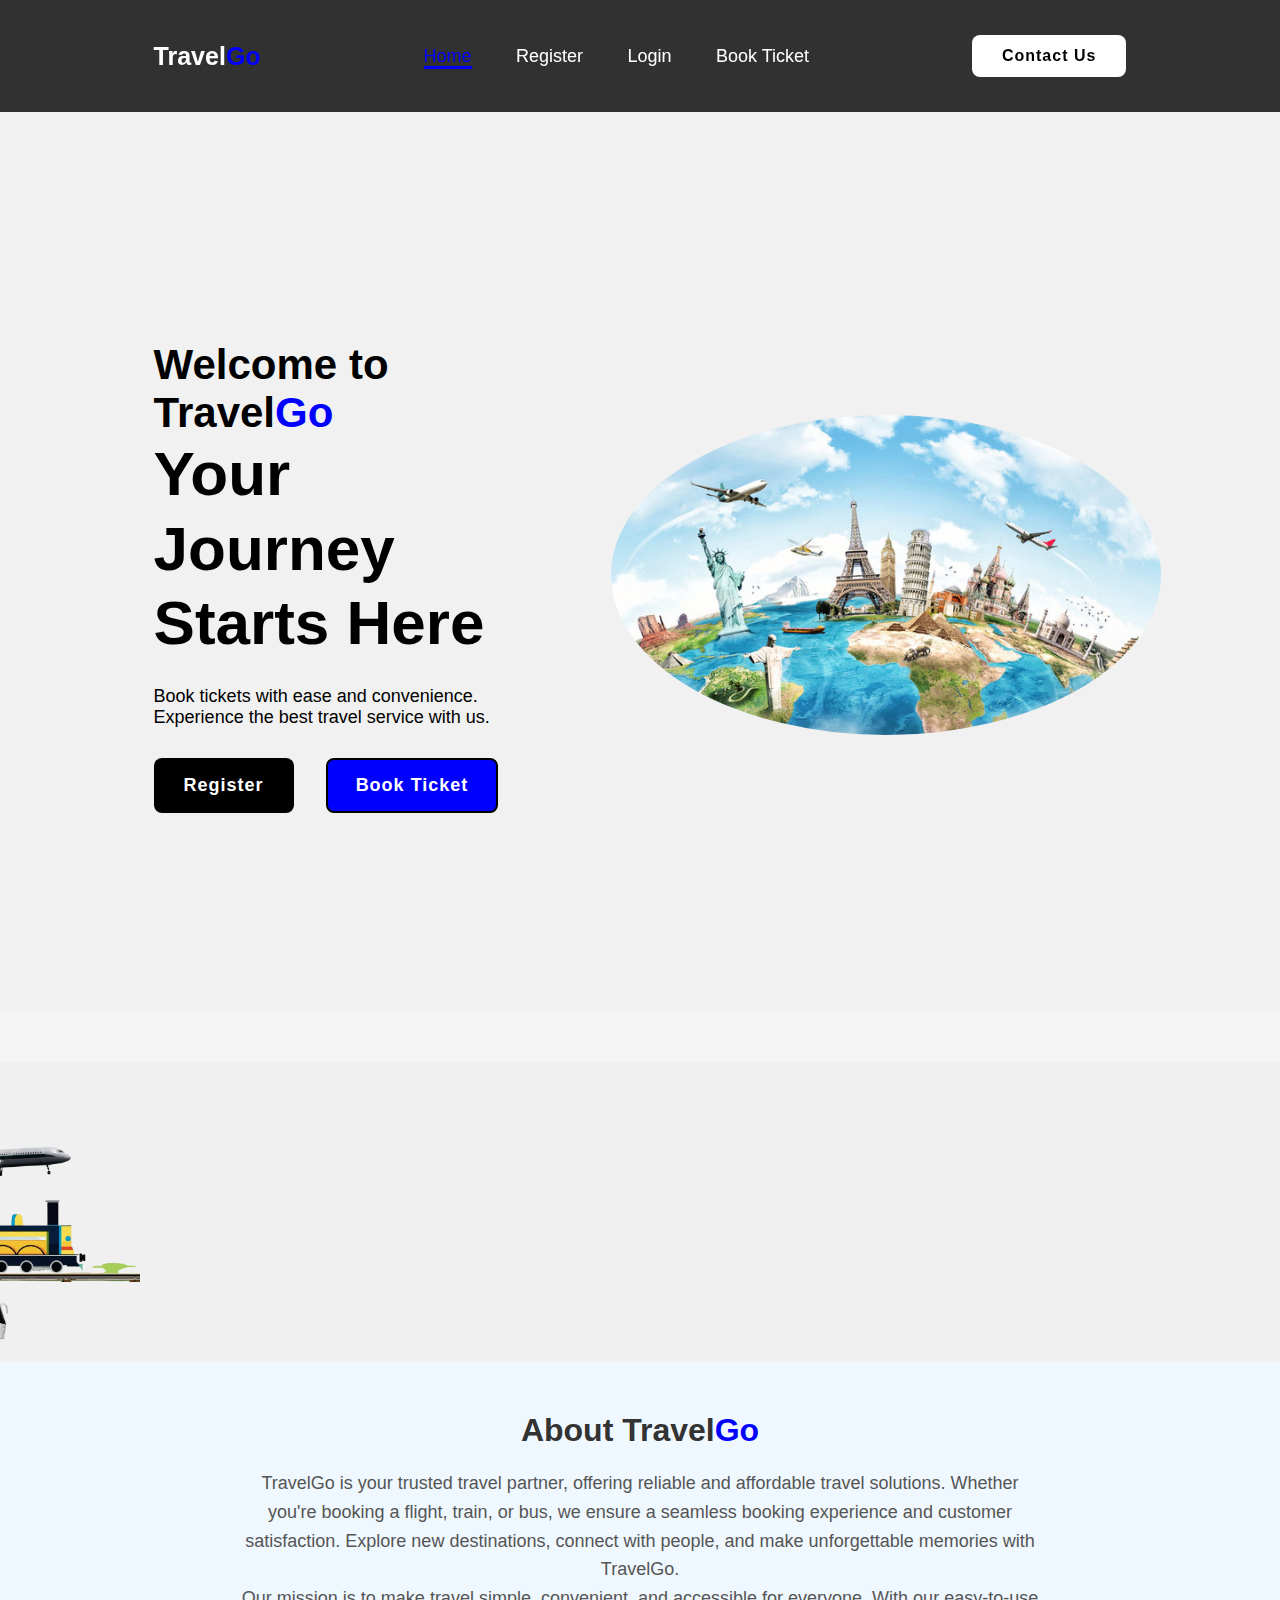
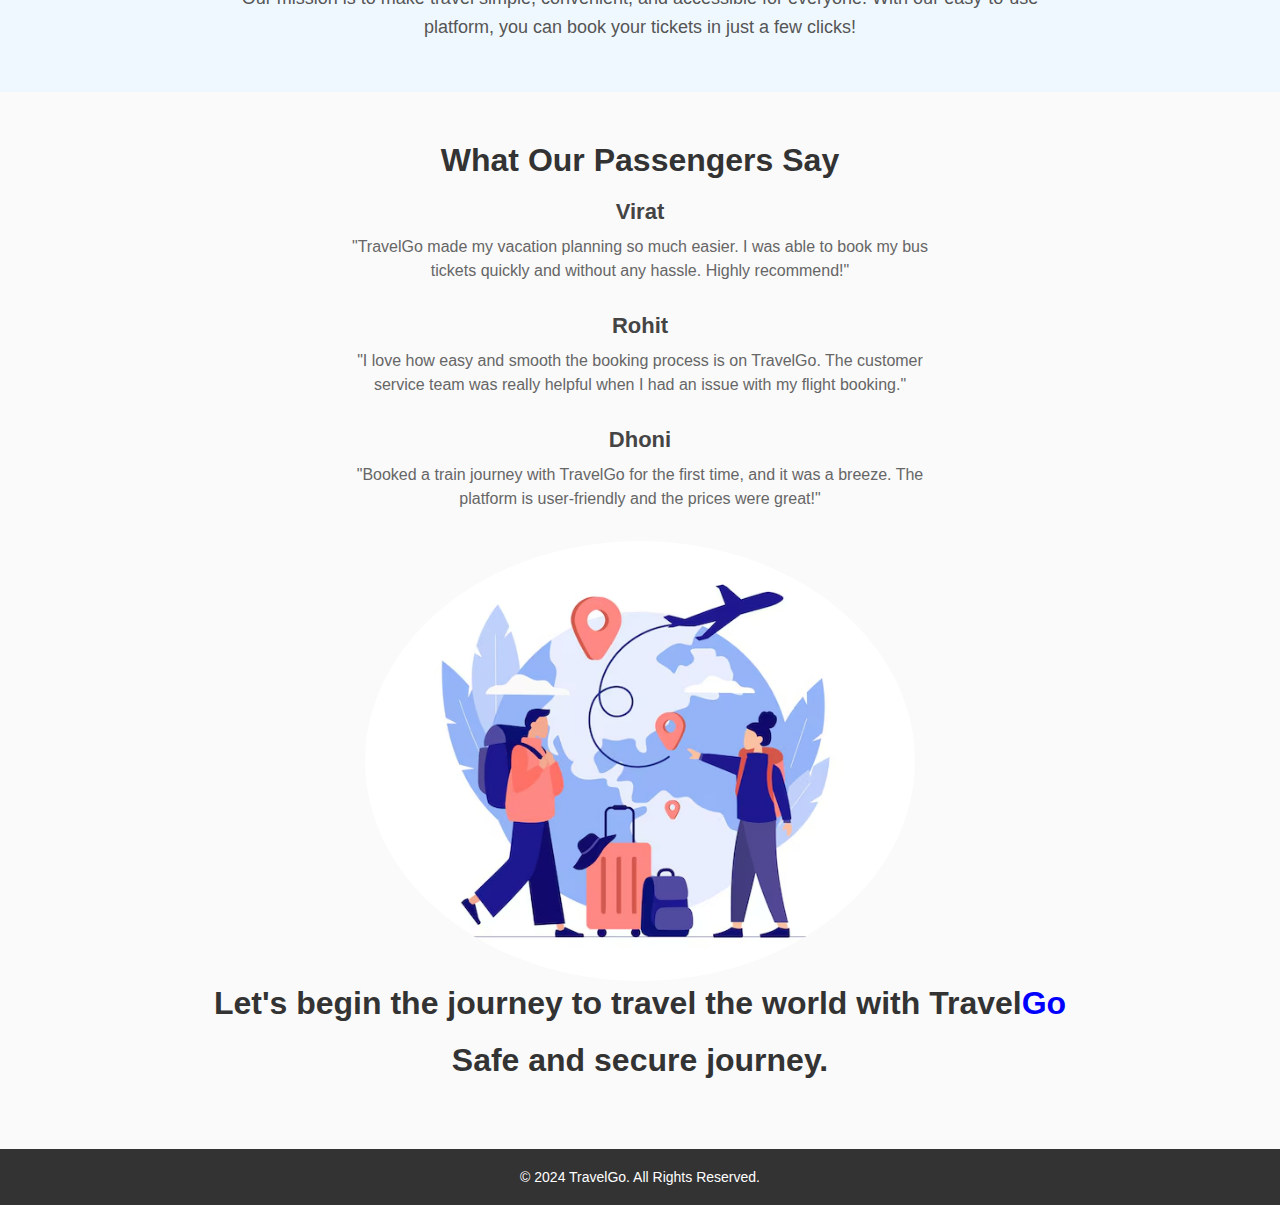
<file: msd/index.html>
<!DOCTYPE html>
<html lang="en">
<head>
    <meta charset="UTF-8">
    <meta name="viewport" content="width=device-width, initial-scale=1.0">
    <title>Travel Booking</title>
    <link rel="stylesheet" href="style.css">
</head>
<body>
    <header class="header">
        <div class="logo">Travel<span>Go</span></div>
        <nav class="navbar">
            <a href="index.html" class="active">Home</a>
            <a href="register.html">Register</a>
            <a href="login.html">Login</a>
            <a href="book.html">Book Ticket</a>
        </nav>
        <a href="#contact" class="contact">Contact Us</a>
    </header>

    <section class="home">
        <div class="home-content">
            <img src="flight1.png" alt="Flight" class="animated-flight">

            <h3>Welcome to Travel<span>Go</span></h3>
            <h1>Your Journey Starts Here</h1>
            <p>Book tickets with ease and convenience. Experience the best travel service with us.</p>
            <div class="btn-box">
                <a href="register.html" class="btn-1">Register</a>
                <a href="book.html" class="btn-2">Book Ticket</a>
            </div>
        </div>
        <div class="img-box">
            <img src="bus.jpg" alt="Travel Image">
        </div>
    </section>

    <section class="animation-section">
        <div class="animation-container">
            <img src="flight.jpg.png" alt="Flight" class="animated-flight">
            <img src="train.jpg.png" alt="Train" class="animated-train">
            <img src="bus1.jpg.png" alt="Bus" class="animated-bus">
        </div>
    </section>

    <section class="about-section">
        <div class="about-content">
            <h2>About Travel<span>Go</span></h2>
            <p>TravelGo is your trusted travel partner, offering reliable and affordable travel solutions. Whether you're booking a flight, train, or bus, we ensure a seamless booking experience and customer satisfaction. Explore new destinations, connect with people, and make unforgettable memories with TravelGo.</p>
            <p>Our mission is to make travel simple, convenient, and accessible for everyone. With our easy-to-use platform, you can book your tickets in just a few clicks!</p>
        </div>
    </section>

    <section class="reviews-section">
        <div class="reviews-content">
            <h2>What Our Passengers Say</h2>
            <div class="review">
                <h3>Virat</h3>
                <p>"TravelGo made my vacation planning so much easier. I was able to book my bus tickets quickly and without any hassle. Highly recommend!"</p>
            </div>
            <div class="review">
                <h3>Rohit</h3>
                <p>"I love how easy and smooth the booking process is on TravelGo. The customer service team was really helpful when I had an issue with my flight booking."</p>
            </div>
            <div class="review">
                <h3>Dhoni</h3>
                <p>"Booked a train journey with TravelGo for the first time, and it was a breeze. The platform is user-friendly and the prices were great!"</p>
            </div>
            <div class="img-box">
                <img src="travel2.jpg" alt="Travel Image">
                <h2>Let's begin the journey to travel the world with Travel<span>Go</span></h2>
                <h2>Safe and secure journey.</h2>
            </div>
        </div>
    </section>

    <footer class="footer">
        <p>&copy; 2024 TravelGo. All Rights Reserved.</p>
    </footer>
    
</body>
</html>
</file>
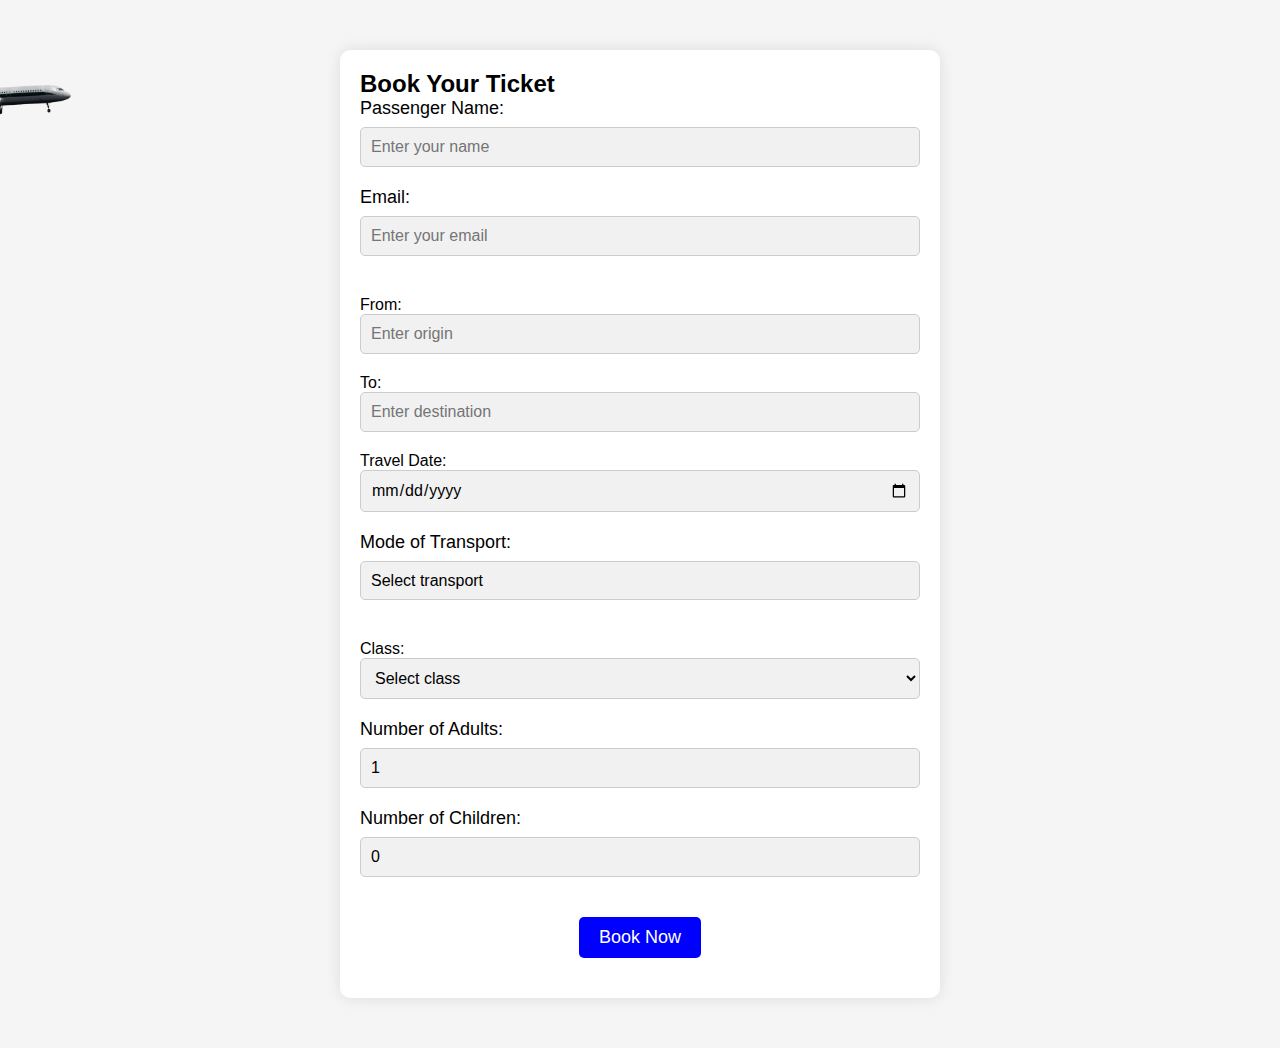
<file: msd/book.html>
<!DOCTYPE html>
<html lang="en">
<head>
    <meta charset="UTF-8">
    <meta name="viewport" content="width=device-width, initial-scale=1.0">
    <title>Book Your Ticket</title>
    <link rel="stylesheet" href="style.css">
    <script>
        function validateForm() {
            var name = document.getElementById('name').value;
            var email = document.getElementById('email').value;
            var from = document.getElementById('from').value;
            var to = document.getElementById('to').value;
            var date = document.getElementById('date').value;
            var transport = document.getElementById('transport').value;
            var adults = document.getElementById('adults').value;

            if (name === "") {
                alert("Please enter your name.");
                return false;
            }

            var emailPattern = /^[a-zA-Z0-9._-]+@[a-zA-Z0-9.-]+\.[a-zA-Z]{2,4}$/;
            if (!emailPattern.test(email)) {
                alert("Please enter a valid email address.");
                return false;
            }

            if (from === "") {
                alert("Please enter your origin.");
                return false;
            }

            if (to === "") {
                alert("Please enter your destination.");
                return false;
            }

            if (date === "") {
                alert("Please select your travel date.");
                return false;
            }

            if (transport === "") {
                alert("Please select a mode of transport.");
                return false;
            }

            if (adults < 1) {
                alert("There must be at least one adult.");
                return false;
            }

            document.getElementById('success-message').innerText = "Successfully booked your tickets!";
            return true;
        }

        function updateClasses() {
            var transport = document.getElementById('transport').value;
            var classesSelect = document.getElementById('classes');

            classesSelect.innerHTML = ''; // Clear the options

            if (transport === 'flight') {
                addOption(classesSelect, 'Economy');
                addOption(classesSelect, 'Premium Economy');
                addOption(classesSelect, 'Business');
                addOption(classesSelect, 'First Class');
            } else if (transport === 'train') {
                addOption(classesSelect, 'Sleeper');
                addOption(classesSelect, 'AC 3-Tier');
                addOption(classesSelect, 'AC 2-Tier');
                addOption(classesSelect, 'First Class AC');
            } else if (transport === 'bus') {
                addOption(classesSelect, 'Non AC Sleeper');
                addOption(classesSelect, 'AC Sleeper');
                addOption(classesSelect, 'Seater');
            }
        }

        function addOption(selectElement, optionText) {
            var option = document.createElement('option');
            option.value = optionText.toLowerCase();
            option.text = optionText;
            selectElement.appendChild(option);
        }
    </script>
</head>
<body>
    <img src="flight.jpg.png" alt="Flight" class="animated-flight">

    <div class="container">
        <h2>Book Your Ticket</h2>
        
        <div class="passenger-details">
            <label for="name">Passenger Name:</label>
            <input type="text" id="name" name="name" placeholder="Enter your name" required>

            <label for="email">Email:</label>
            <input type="email" id="email" name="email" placeholder="Enter your email" required>
        </div>

        <div class="travel-details">
            <label for="from">From:</label>
            <input type="text" id="from" name="from" placeholder="Enter origin" required>

            <label for="to">To:</label>
            <input type="text" id="to" name="to" placeholder="Enter destination" required>

            <label for="date">Travel Date:</label>
            <input type="date" id="date" name="date" required>
        </div>

        <div class="mode-of-transport">
            <label for="transport">Mode of Transport:</label>
            <select id="transport" name="transport" onchange="updateClasses()" required>
                <option value="" disabled selected>Select transport</option>
                <option value="flight">Flight</option>
                <option value="train">Train</option>
                <option value="bus">Bus</option>
            </select>
        </div>

        <!-- Classes Section based on Mode of Transport -->
        <div class="class-section">
            <label for="classes">Class:</label>
            <select id="classes" name="classes" required>
                <option value="" disabled selected>Select class</option>
            </select>
        </div>

        <div class="passenger-count">
            <label for="adults">Number of Adults:</label>
            <input type="number" id="adults" name="adults" min="1" value="1" required>

            <label for="children">Number of Children:</label>
            <input type="number" id="children" name="children" min="0" value="0">
        </div>

        <div class="submit-btn">
            <button type="button" onclick="validateForm()">Book Now</button>
        </div>

        <div id="success-message" style="color: green; margin-top: 20px;"></div>
    </div>
    
</body>
</html>
</file>
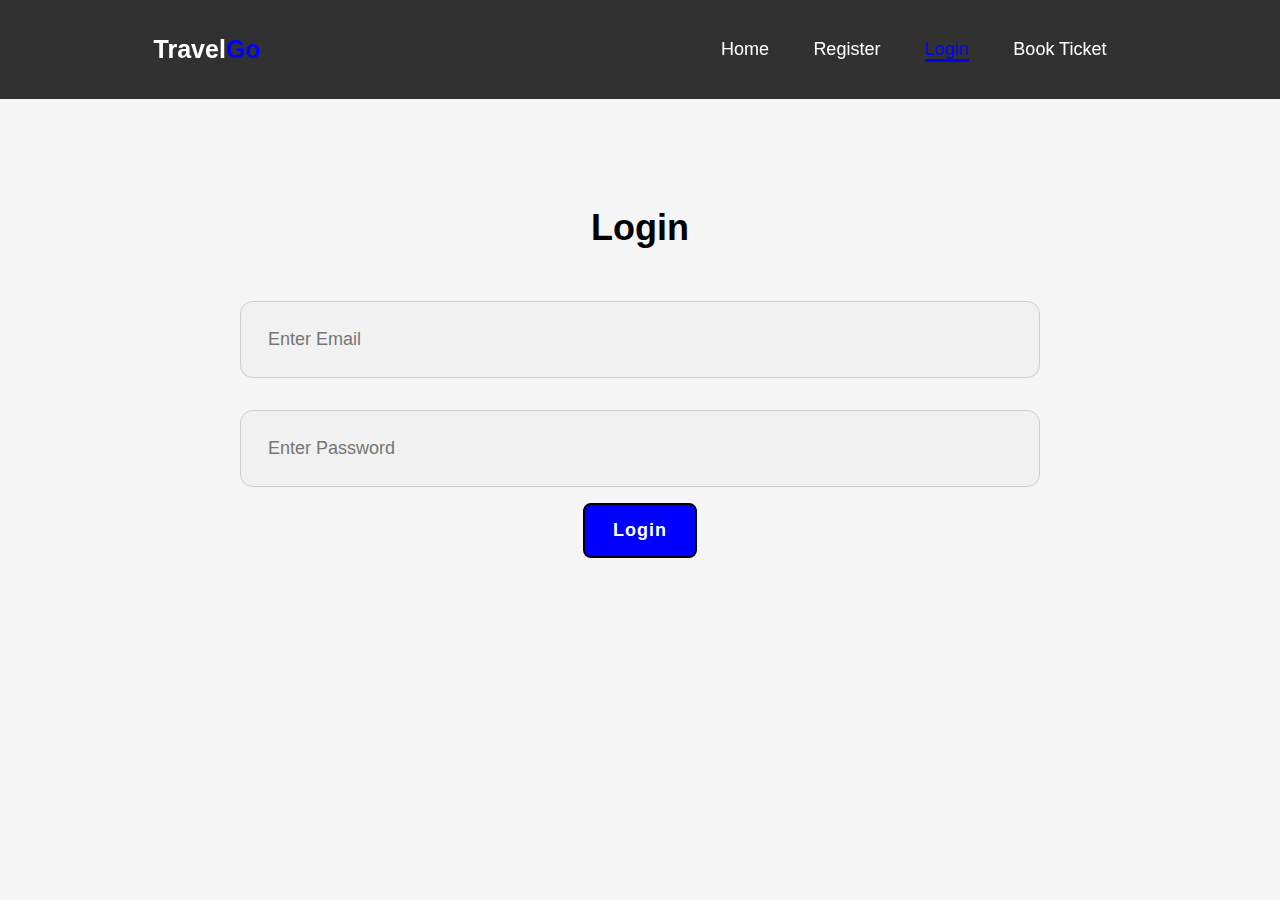
<file: msd/login.html>
<!DOCTYPE html>
<html lang="en">
<head>
    <meta charset="UTF-8">
    <meta name="viewport" content="width=device-width, initial-scale=1.0">
    <title>Login</title>
    <link rel="stylesheet" href="style.css">
</head>
<body>
    <header class="header">
        <div class="logo">Travel<span>Go</span></div>
        <nav class="navbar">
            <a href="index.html">Home</a>
            <a href="register.html">Register</a>
            <a href="login.html" class="active">Login</a>
            <a href="book.html">Book Ticket</a>
        </nav>
    </header>

    <section class="contact-form">
        <h2>Login</h2>
        
        <form action="#">
            <div class="input-box">
                <input type="email" placeholder="Enter Email" required>
                <input type="password" placeholder="Enter Password" required>
                <button type="submit" class="btn-2">Login</button>
            </div>
        </form>
    </section>
</body>
</html>
</file>
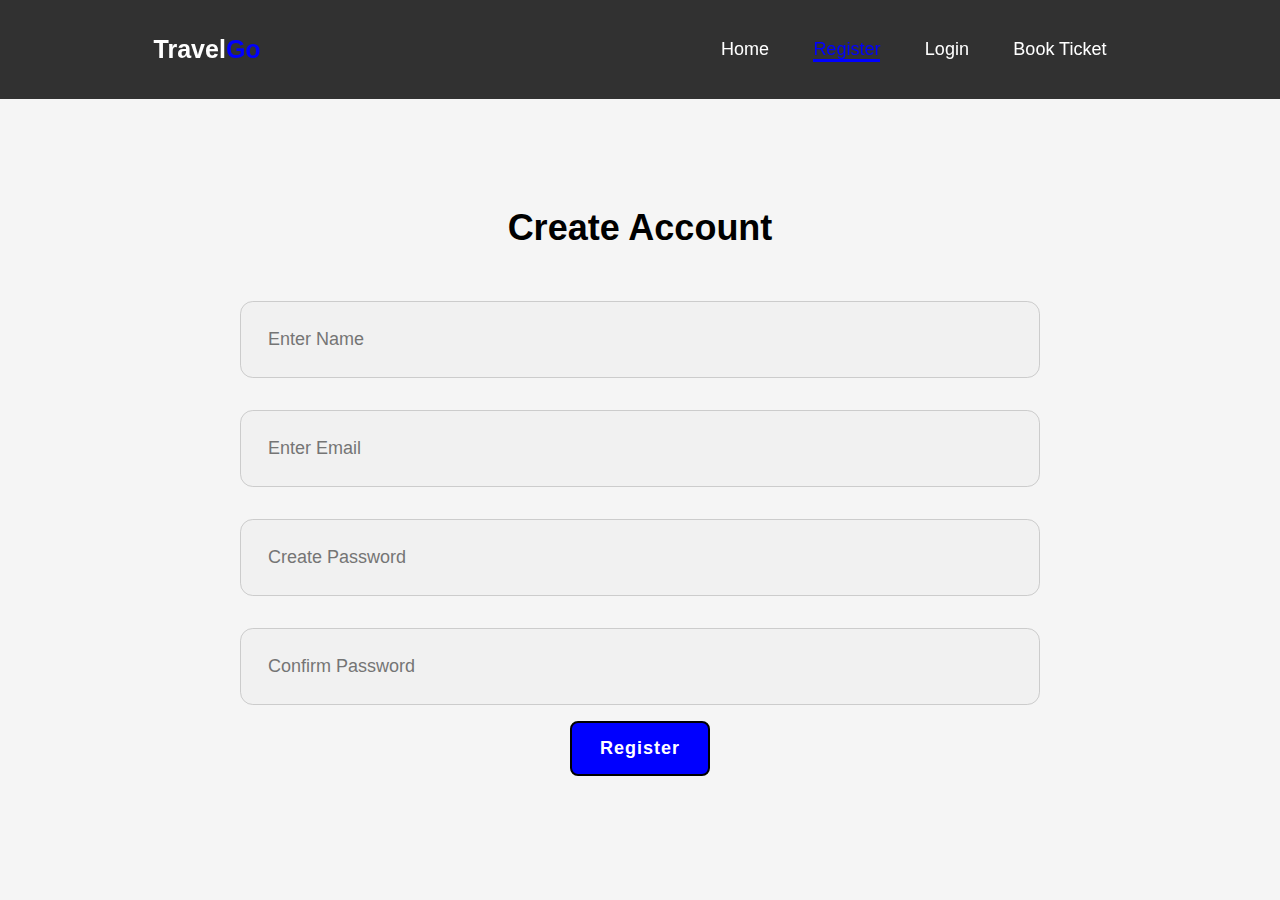
<file: msd/register.html>
<!DOCTYPE html>
<html lang="en">
<head>
    <meta charset="UTF-8">
    <meta name="viewport" content="width=device-width, initial-scale=1.0">
    <title>Register</title>
    <link rel="stylesheet" href="style.css">
</head>
<body>
    <header class="header">
        <div class="logo">Travel<span>Go</span></div>
        <nav class="navbar">
            <a href="index.html">Home</a>
            <a href="register.html" class="active">Register</a>
            <a href="login.html">Login</a>
            <a href="book.html">Book Ticket</a>
        </nav>
    </header>

    <section class="contact-form">
        <h2>Create Account</h2>
        <form action="#">
            <div class="input-box">
                <input type="text" placeholder="Enter Name" required>
                <input type="email" placeholder="Enter Email" required>
                <input type="password" placeholder="Create Password" required>
                <input type="password" placeholder="Confirm Password" required>
                <button type="submit" class="btn-2">Register</button>

                
            </div>
        </form>
    </section>
    
</body>
</html>
</file>
<file: msd/style.css>
/* General Styles */
* {
    margin: 0;
    padding: 0;
    box-sizing: border-box;
    font-family: 'Poppins', sans-serif; 
    text-decoration: none;
    list-style: none;
}
body {
    
    background-color: #f5f5f5;
    color: black;
}

/* Header Styles */
.header {
    /*position: fixed;*/
    top: 0;
    left: 0;
    width: 100%;
    padding: 35px 12%;
    background: rgba(0, 0, 0, 0.8);
    display: flex;  
    backdrop-filter: blur(10px); 
    justify-content: space-between;
    align-items: center;
    z-index: 100;
}
.logo {
    font-size: 25px;
    color: white;
    font-weight: 600;
    transition: 0.3s ease;
}
.logo:hover {
    color: blue;
    text-shadow: 0 0 25px blue,
                 0 0 50px blue;
    transform: scale(1.1);
}
span {
    color: blue;
}
.navbar a {
    font-size: 18px;
    color: white;
    font-weight: 500;
    margin: 0 20px;
    border-bottom: 3px solid transparent;
    transition: 0.3s ease;
}
.navbar a:hover,
.navbar a.active {
    color: blue;
    border-bottom: 3px solid blue;
}
.contact {
    padding: 10px 28px;
    background-color: white;
    color: black;
    border: 2px solid transparent;
    border-radius: 8px;
    font-size: 16px;
    letter-spacing: 1px;
    font-weight: 600;
    transition: 0.3s ease;
}
.contact:hover {
    background-color: blue; 
    box-shadow: 0 0 25px blue; 
    color: white
}

/* Home Page Styles */
.home {
    width: 100%;
    min-height: 100vh;  
    background: rgb(241, 241, 241);
    
    display: flex;
    align-items: center;
    gap: 7em;
    padding: 30px 12% 0;
}
.home-content {
    max-width: 800px;
}
.home-content h3 {
    font-size: 42px;
}
.home-content h1 {
    font-size: 62px;
    line-height: 1.2;
}
.home-content p {
    font-size: 18px;
    margin: 25px 0 30px;
}
.btn-box {
    width: 345px;
    display: flex;
    gap: 2em;
}
.btn-1 {
    padding: 15px 28px;
    background-color: black;
    color: white;
    border: 2px solid transparent;
    border-radius: 8px;
    font-size: 18px;
    letter-spacing: 1px;
    font-weight: 600;
    transition: 0.3s ease;
    cursor: pointer;
}
.btn-1:hover {
    background-color: white;
    color: black;
    border: 2px solid black; 
}
.btn-2 {
    padding: 15px 28px;
    background-color: blue; 
    color: white;
    border: 2px solid black;
    border-radius: 8px;
    font-size: 18px;
    letter-spacing: 1px;
    font-weight: 600;
    transition: 0.3s ease;
    cursor: pointer;
}
.btn-2:hover {
    background-color: white;
    color: blue;
}
.img-box img {
    border-radius: 50%;
    width: 550px;
}

/* About Section Styles */
.about {
    display: flex;
    justify-content: center;
    align-items: center;
    padding: 12% 8%;
    gap: 10em;
    background: black;
}
.about-img img {
    position: relative;
    width: 550px;
    box-shadow: 0 0 25px blue, 0 0 50px blue; /* Corrected box-shadow syntax */
    border-radius: 50%;
}
.about-content h2 {
    text-align: center;
    color: white;
    font-size: 42px;
}
.about-content p {
    color: white;
    font-size: 20px;
    margin: 2em 0 3em;
}

/* Contact Form Styles */
.contact-form h2 {
    text-align: center;
    margin-top: 3em;
    margin-bottom: 1em;
    font-size: 36px;
}
.contact-form form {
    max-width: 50em;
    margin: 1rem auto;
    text-align: center;
    margin-bottom: 3em;
}
.contact-form .input-box {
    display: flex;
    justify-content: center;
    flex-wrap: wrap;
}
.contact-form .input-box input,
.contact-form .input-box textarea {
    width: 100%;
    padding: 1.5em;
    font-size: 18px;
    color: black;
    background: rgb(241, 241, 241);
    border-radius: 0.8rem;
    margin: 1rem 0;
    resize: none;
}

/* Footer Styles */
.footer {
    position: relative;
    bottom: 0;
    width: 100%;
    padding: 40px 0;
    background-color: black;
}
.footer {
    background-color: rgb(240, 248, 255);
    padding: 40px 0;
    text-align: center; 
}
.social {
    display: flex;
    justify-content: center; 
    margin-top: 20px;
}
.social i:hover {
    transform: scale(1.5);  
}
.social i {
    height: 20px;
    width: 20px;
    border-radius: 50%;
    margin: 0 15px; 
}
.list {
    display: flex;
    justify-content: center; 
    flex-wrap: wrap; /* Allows items to wrap on smaller screens */
    padding: 20px 0;
}
.list li {
    margin: 0 15px; /* Adds space between list items */
}
.copyright {
    margin-top: 20px;
    color: black; /* Adjust this color to match your theme */
}

/* Booking Page Styles */

.container {
    max-width: 600px;
    margin: 50px auto;
    padding: 20px;
    background-color: #fff;
    border-radius: 10px;
    box-shadow: 0 0 15px rgba(0, 0, 0, 0.1);
}
.passenger-details,
.mode-of-transport,
.class-options,
.passenger-count {
    margin-bottom: 20px;
}
.passenger-details label,
.mode-of-transport label,
.class-options label,
.passenger-count label {
    font-size: 18px;
    display: block;
    margin-bottom: 8px;
    color: black;
}
input,
select {
    width: 100%;
    padding: 10px;
    font-size: 16px;
    background-color: #f1f1f1;
    border: 1px solid #ccc;
    border-radius: 5px;
    margin-bottom: 20px;
}
.class-options {
    display: flex;
    justify-content: space-between;
}
.class-options div {
    width: 30%;
}
.submit-btn {
    text-align: center;
}
.submit-btn button {
    padding: 10px 20px;
    background-color: blue;
    color: white;
    border: none;
    border-radius: 5px;
    font-size: 18px;
    cursor: pointer;
}
.submit-btn button:hover {
    background-color: darkblue; /* Change hover color for submit button */
}

/* Hide classes initially */
#flight-classes,
#train-classes,
#bus-classes {
    display: none;
}

/* Show relevant classes based on transport selection */
#transport {
    appearance: none;
}

#transport:valid + .class-options #flight-classes {
    display: block;
}

#transport:valid + .class-options #train-classes {
    display: block;
}

#transport:valid + .class-options #bus-classes {
    display: block;
}

/* Scrollbar Styles */
::-webkit-scrollbar {
    width: 15px;
}

::-webkit-scrollbar-thumb {
    background-color: blue; 
    border-radius: 10px; 
}

::-webkit-scrollbar-track {
    background-color: rgba(0, 0, 0, 0.6); 
    border-radius: 10px;  
}

/* Education and Projects Section Styles */
.education {
    background-color: #f1f1f1;
    padding: 12% 8%;
    text-align: center;
}
.education .heading {
    font-size: 36px;
    color: black;
    margin-bottom: 2em;
}
.education .heading span {
    color: blue; /* Change heading span color to blue */
}
.education-content {
    display: flex;
    flex-direction: column;
    gap: 2em;
}
.education-item {
    background-color: white;
    padding: 2em;
    border-radius: 10px;
    box-shadow: 0 0 15px rgba(0, 0, 0, 0.1);
}
.project {
    display: flex;
    justify-content: space-between;
    align-items: center;
}
.project img {
    width: 100px;
    height: auto;
    border-radius: 5px;
}
.project-info {
    flex-grow: 1;
    margin-left: 1em;
}
.project-info h3 {
    font-size: 24px;
    color: black;
}
.project-info p {
    color: #666;
    margin: 0.5em 0;
}
.footer {
    text-align: center;
    padding: 20px;
    background-color: #f0f0f0;
    color: #333;
    position: fixed;
    width: 100%;
    bottom: 0;
    left: 0;
}

.footer p {
    margin: 0;
    font-size: 14px;
}
/* About Section Styling */
.about-section {
    background-color: #f0f8ff;
    padding: 50px;
    text-align: center;
}

.about-section h2 {
    font-size: 32px;
    color: #333;
    margin-bottom: 20px;
}

.about-section p {
    font-size: 18px;
    color: #555;
    line-height: 1.6;
    max-width: 800px;
    margin: 0 auto;
}

/* Reviews Section Styling */
.reviews-section {
    background-color: #fafafa;
    padding: 50px;
    text-align: center;
}

.reviews-section h2 {
    font-size: 32px;
    color: #333;
    margin-bottom: 20px;
}

.review {
    margin-bottom: 30px;
}

.review h3 {
    font-size: 22px;
    color: #444;
    margin-bottom: 10px;
}

.review p {
    font-size: 16px;
    color: #666;
    line-height: 1.5;
    max-width: 600px;
    margin: 0 auto;
}

/* Footer Styling */
.footer {
    text-align: center;
    padding: 20px;
    background-color: #333;
    color: #fff;
    position: relative;
    bottom: 0;
    width: 100%;
}
































/*/* Increase the height of the animation section */
.animation-section {
    margin-top: 50px;
    position: relative;
    height: 300px; /* Increased size */
    background-color: #f0f0f0;
    overflow: hidden;
}

.animation-container {
    position: relative;
    width: 100%;
    height: 100%;
}

.animated-flight, .animated-train, .animated-bus {
    position: absolute;
    bottom: 0;
    animation-timing-function: linear; /* Ensures speed stays constant */
    height: 80px; /* Increased size */
}

/* Increase size of flight and move it higher */
.animated-flight {
    left: -150px;
    animation: fly-animation 5s infinite linear; /* Adjusted timing */
    top: 20px; /* Higher position */
    height: 120px; /* Increased size */
}

/* Increase size of train */
.animated-train {
    left: -150px;
    animation: train-animation 7s infinite linear; /* Adjusted timing */
    top: 120px; /* Adjusted position */
    height: 100px; /* Increased size */
}

/* Increase size of bus */
.animated-bus {
    left: -150px;
    animation: bus-animation 9s infinite linear; /* Adjusted timing */
    top: 220px; /* Adjusted position */
    height: 80px; /* Increased size */
}

/* Flight animation keyframes */
@keyframes fly-animation {
    0% { left: -150px; } /* Starts off-screen */
    100% { left: 100%; } /* Ends off-screen */
}

/* Train animation keyframes */
@keyframes train-animation {
    0% { left: -150px; } /* Starts off-screen */
    100% { left: 100%; } /* Ends off-screen */
}

/* Bus animation keyframes */
@keyframes bus-animation {
    0% { left: -150px; } /* Starts off-screen */
    100% { left: 100%; } /* Ends off-screen */
}
</file>
